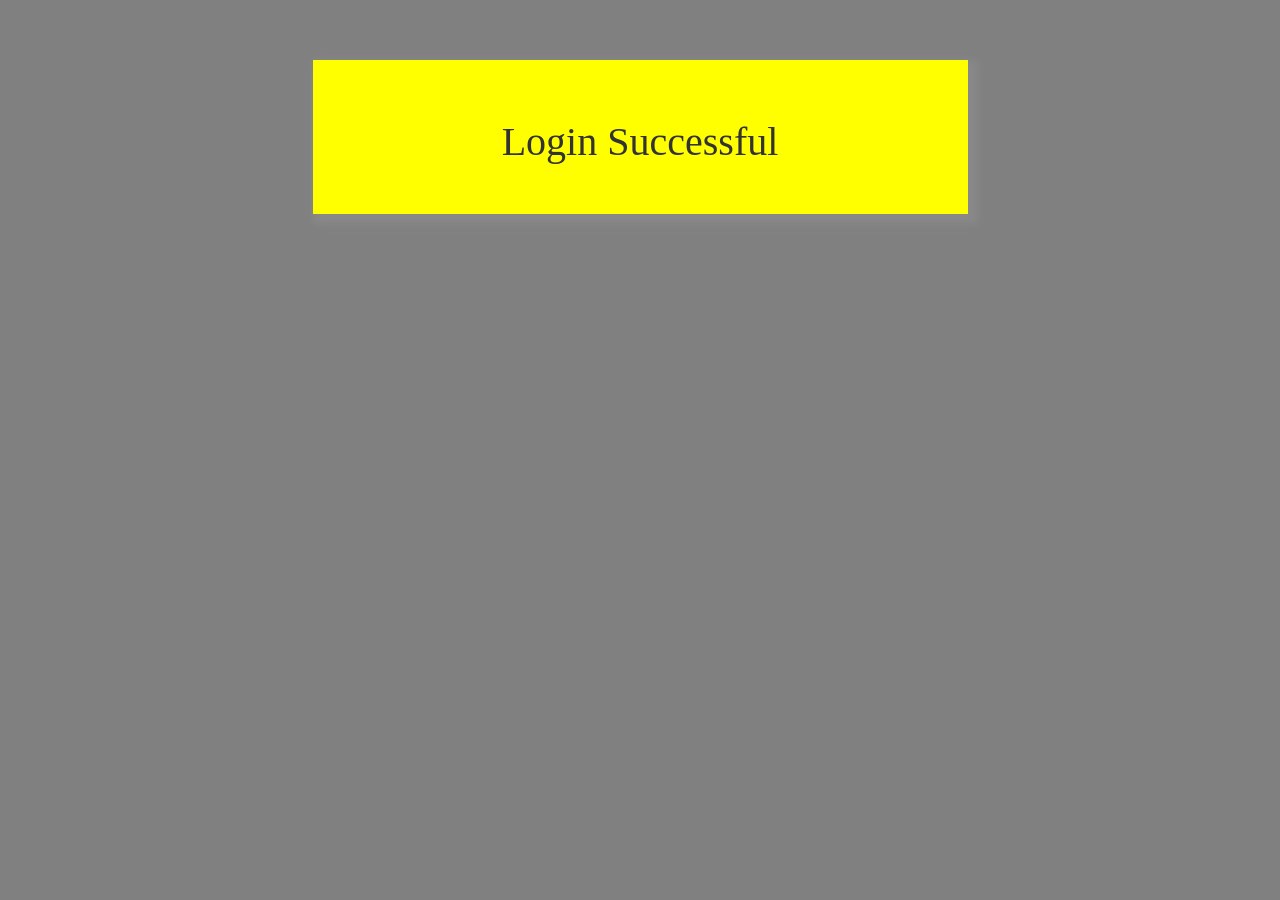
<file: signup_success.html>
<!DOCTYPE html>
<html>
<head>
	<title> Signup Form</title>
<link rel="stylesheet"
href=
"https://maxcdn.bootstrapcdn.com/bootstrap/3.3.7/css/bootstrap.min.css"
integrity=
"sha384-BVYiiSIFeK1dGmJRAkycuHAHRg32OmUcww7on3RYdg4Va+PmSTsz/K68vbdEjh4u"
crossorigin="anonymous">

<link rel="stylesheet" type="text/css" href="style.css">
</head>
	<body >
	<br>
	<br>
	<br>
	<div class=
	<div class="container-fluid" >
		<div class="row">
		<div class="col-md-3">
		</div>
		<div class="col-md-6 main">

			<h1> Login Successful</h1>

		</div>

		<div class="col-md-3">
		</div>

		</div>
	</div>
</body>
</html>
</file>
<file: style.css>
body{background-color:grey;}

.main{
	padding:40px;
	font-family: 'Helvetica', serif;
	box-shadow: 5px 5px 7px 5px #888888;
	background-color : yellow;

}
.main h1{
	font-size: 40px;
	text-align:center;
	font-family: 'Times New Roman', serif;

}
input{
	font-family: 'Times New Roman', serif;
	width: 100%;
	font-size: 20px;
	padding: 20px 20px;
	margin: 8px 0;
	border: none;
	border: 2px solid #767474;
}
input[type=submit] {
	font-family: 'Helvetica', serif;
	width: 100%;
	background-color: #767474;
	border: none;
	color: white;
	padding: 16px 32px;
	margin: 4px 2px;
	border-radius: 10px;
}
</file>
